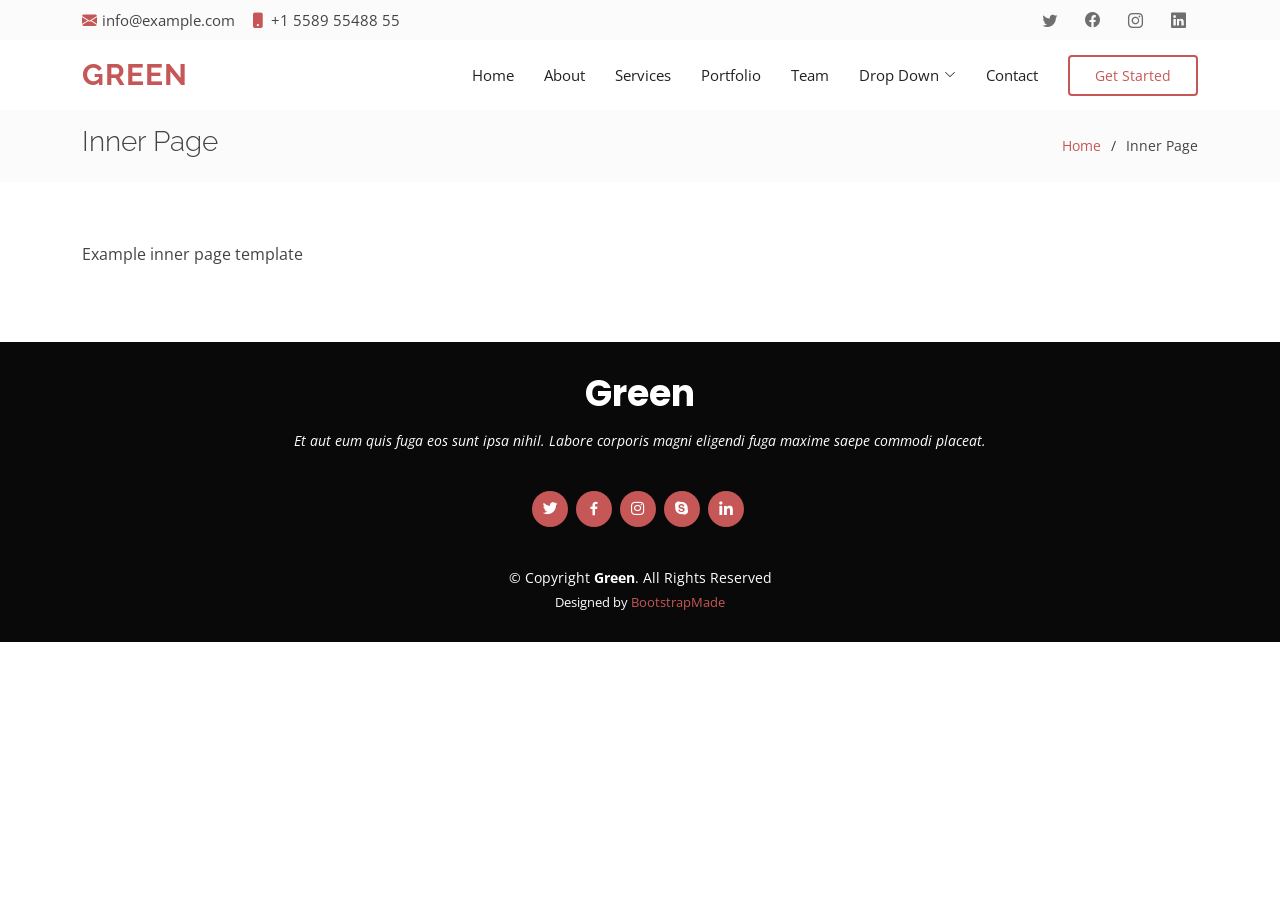
<file: presensi_guru/public/assets/landing/inner-page.html>
<!DOCTYPE html>
<html lang="en">

<head>
  <meta charset="utf-8">
  <meta content="width=device-width, initial-scale=1.0" name="viewport">

  <title>Inner Page - Green Bootstrap Template</title>
  <meta content="" name="description">
  <meta content="" name="keywords">

  <!-- Favicons -->
  <link href="assets/img/favicon.png" rel="icon">
  <link href="assets/img/apple-touch-icon.png" rel="apple-touch-icon">

  <!-- Google Fonts -->
  <link href="https://fonts.googleapis.com/css?family=Open+Sans:300,300i,400,400i,600,600i,700,700i|Raleway:300,300i,400,400i,500,500i,600,600i,700,700i|Poppins:300,300i,400,400i,500,500i,600,600i,700,700i" rel="stylesheet">

  <!-- Vendor CSS Files -->
  <link href="assets/vendor/animate.css/animate.min.css" rel="stylesheet">
  <link href="assets/vendor/bootstrap/css/bootstrap.min.css" rel="stylesheet">
  <link href="assets/vendor/bootstrap-icons/bootstrap-icons.css" rel="stylesheet">
  <link href="assets/vendor/boxicons/css/boxicons.min.css" rel="stylesheet">
  <link href="assets/vendor/glightbox/css/glightbox.min.css" rel="stylesheet">
  <link href="assets/vendor/swiper/swiper-bundle.min.css" rel="stylesheet">

  <!-- Template Main CSS File -->
  <link href="assets/css/style.css" rel="stylesheet">

  <!-- =======================================================
  * Template Name: Green - v4.6.0
  * Template URL: https://bootstrapmade.com/green-free-one-page-bootstrap-template/
  * Author: BootstrapMade.com
  * License: https://bootstrapmade.com/license/
  ======================================================== -->
</head>

<body>

  <!-- ======= Top Bar ======= -->
  <section id="topbar" class="d-flex align-items-center">
    <div class="container d-flex justify-content-center justify-content-md-between">
      <div class="contact-info d-flex align-items-center">
        <i class="bi bi-envelope-fill"></i><a href="mailto:contact@example.com">info@example.com</a>
        <i class="bi bi-phone-fill phone-icon"></i> +1 5589 55488 55
      </div>
      <div class="social-links d-none d-md-block">
        <a href="#" class="twitter"><i class="bi bi-twitter"></i></a>
        <a href="#" class="facebook"><i class="bi bi-facebook"></i></a>
        <a href="#" class="instagram"><i class="bi bi-instagram"></i></a>
        <a href="#" class="linkedin"><i class="bi bi-linkedin"></i></i></a>
      </div>
    </div>
  </section>

  <!-- ======= Header ======= -->
  <header id="header" class="d-flex align-items-center">
    <div class="container d-flex align-items-center">

      <h1 class="logo me-auto"><a href="index.html">Green</a></h1>
      <!-- Uncomment below if you prefer to use an image logo -->
      <!-- <a href="index.html" class="logo me-auto"><img src="assets/img/logo.png" alt="" class="img-fluid"></a>-->

      <nav id="navbar" class="navbar">
        <ul>
          <li><a class="nav-link scrollto " href="#hero">Home</a></li>
          <li><a class="nav-link scrollto" href="#about">About</a></li>
          <li><a class="nav-link scrollto" href="#services">Services</a></li>
          <li><a class="nav-link scrollto " href="#portfolio">Portfolio</a></li>
          <li><a class="nav-link scrollto" href="#team">Team</a></li>
          <li class="dropdown"><a href="#"><span>Drop Down</span> <i class="bi bi-chevron-down"></i></a>
            <ul>
              <li><a href="#">Drop Down 1</a></li>
              <li class="dropdown"><a href="#"><span>Deep Drop Down</span> <i class="bi bi-chevron-right"></i></a>
                <ul>
                  <li><a href="#">Deep Drop Down 1</a></li>
                  <li><a href="#">Deep Drop Down 2</a></li>
                  <li><a href="#">Deep Drop Down 3</a></li>
                  <li><a href="#">Deep Drop Down 4</a></li>
                  <li><a href="#">Deep Drop Down 5</a></li>
                </ul>
              </li>
              <li><a href="#">Drop Down 2</a></li>
              <li><a href="#">Drop Down 3</a></li>
              <li><a href="#">Drop Down 4</a></li>
            </ul>
          </li>
          <li><a class="nav-link scrollto" href="#contact">Contact</a></li>
          <li><a class="getstarted scrollto" href="#about">Get Started</a></li>
        </ul>
        <i class="bi bi-list mobile-nav-toggle"></i>
      </nav><!-- .navbar -->

    </div>
  </header><!-- End Header -->

  <main id="main">

    <!-- ======= Breadcrumbs ======= -->
    <section class="breadcrumbs">
      <div class="container">

        <div class="d-flex justify-content-between align-items-center">
          <h2>Inner Page</h2>
          <ol>
            <li><a href="index.html">Home</a></li>
            <li>Inner Page</li>
          </ol>
        </div>

      </div>
    </section><!-- End Breadcrumbs -->

    <section class="inner-page">
      <div class="container">
        <p>
          Example inner page template
        </p>
      </div>
    </section>

  </main><!-- End #main -->

  <!-- ======= Footer ======= -->
  <footer id="footer">
    <div class="container">
      <h3>Green</h3>
      <p>Et aut eum quis fuga eos sunt ipsa nihil. Labore corporis magni eligendi fuga maxime saepe commodi placeat.</p>
      <div class="social-links">
        <a href="#" class="twitter"><i class="bx bxl-twitter"></i></a>
        <a href="#" class="facebook"><i class="bx bxl-facebook"></i></a>
        <a href="#" class="instagram"><i class="bx bxl-instagram"></i></a>
        <a href="#" class="google-plus"><i class="bx bxl-skype"></i></a>
        <a href="#" class="linkedin"><i class="bx bxl-linkedin"></i></a>
      </div>
      <div class="copyright">
        &copy; Copyright <strong><span>Green</span></strong>. All Rights Reserved
      </div>
      <div class="credits">
        <!-- All the links in the footer should remain intact. -->
        <!-- You can delete the links only if you purchased the pro version. -->
        <!-- Licensing information: https://bootstrapmade.com/license/ -->
        <!-- Purchase the pro version with working PHP/AJAX contact form: https://bootstrapmade.com/green-free-one-page-bootstrap-template/ -->
        Designed by <a href="https://bootstrapmade.com/">BootstrapMade</a>
      </div>
    </div>
  </footer><!-- End Footer -->

  <a href="#" class="back-to-top d-flex align-items-center justify-content-center"><i class="bi bi-arrow-up-short"></i></a>

  <!-- Vendor JS Files -->
  <script src="assets/vendor/bootstrap/js/bootstrap.bundle.min.js"></script>
  <script src="assets/vendor/glightbox/js/glightbox.min.js"></script>
  <script src="assets/vendor/isotope-layout/isotope.pkgd.min.js"></script>
  <script src="assets/vendor/php-email-form/validate.js"></script>
  <script src="assets/vendor/swiper/swiper-bundle.min.js"></script>

  <!-- Template Main JS File -->
  <script src="assets/js/main.js"></script>

</body>

</html>
</file>
<file: presensi_guru/public/assets/landing/assets/css/style.css>
/**
* Template Name: Green - v4.6.0
* Template URL: https://bootstrapmade.com/green-free-one-page-bootstrap-template/
* Author: BootstrapMade.com
* License: https://bootstrapmade.com/license/
*/

/*--------------------------------------------------------------
# General
--------------------------------------------------------------*/
body {
    font-family: "Open Sans", sans-serif;
    color: #444444;
}

a {
    text-decoration: none;
    color: #C55757;
}

a:hover {
    color: #80c792;
    text-decoration: none;
}

h1,
h2,
h3,
h4,
h5,
h6 {
    font-family: "Raleway", sans-serif;
}

/*--------------------------------------------------------------
# Back to top button
--------------------------------------------------------------*/
.back-to-top {
    position: fixed;
    visibility: hidden;
    opacity: 0;
    right: 15px;
    bottom: 15px;
    z-index: 996;
    background: #C55757;
    width: 40px;
    height: 40px;
    border-radius: 4px;
    transition: all 0.4s;
}

.back-to-top i {
    font-size: 24px;
    color: #fff;
    line-height: 0;
}

.back-to-top:hover {
    background: #78c48c;
    color: #fff;
}

.back-to-top.active {
    visibility: visible;
    opacity: 1;
}

/*--------------------------------------------------------------
# Top Bar
--------------------------------------------------------------*/
#topbar {
    background: #fbfbfb;
    font-size: 15px;
    height: 40px;
    padding: 0;
}

#topbar .contact-info a {
    line-height: 0;
    color: #444444;
    transition: 0.3s;
}

#topbar .contact-info a:hover {
    color: #C55757;
}

#topbar .contact-info i {
    color: #C55757;
    line-height: 0;
    margin-right: 5px;
}

#topbar .contact-info .phone-icon {
    margin-left: 15px;
}

#topbar .social-links a {
    color: #6f6f6f;
    padding: 4px 12px;
    display: inline-block;
    line-height: 1px;
    transition: 0.3s;
}

#topbar .social-links a:hover {
    color: #C55757;
}

/*--------------------------------------------------------------
# Header
--------------------------------------------------------------*/
#header {
    background: #fff;
    transition: all 0.5s;
    z-index: 997;
    height: 70px;
}

#header.header-scrolled {
    box-shadow: 0px 2px 15px rgba(0, 0, 0, 0.1);
}

#header .logo {
    font-size: 30px;
    margin: 0;
    padding: 0;
    line-height: 1;
    font-weight: 700;
    letter-spacing: 1px;
    text-transform: uppercase;
}

#header .logo a {
    color: #C55757;
}

#header .logo img {
    max-height: 40px;
}

.scrolled-offset {
    margin-top: 70px;
}

/*--------------------------------------------------------------
# Navigation Menu
--------------------------------------------------------------*/
/**
* Desktop Navigation 
*/
.navbar {
    padding: 0;
}

.navbar ul {
    margin: 0;
    padding: 0;
    display: flex;
    list-style: none;
    align-items: center;
}

.navbar li {
    position: relative;
}

.navbar a,
.navbar a:focus {
    display: flex;
    align-items: center;
    justify-content: space-between;
    padding: 10px 0 10px 30px;
    font-size: 15px;
    color: #222222;
    white-space: nowrap;
    transition: 0.3s;
}

.navbar a i,
.navbar a:focus i {
    font-size: 12px;
    line-height: 0;
    margin-left: 5px;
}

.navbar a:hover,
.navbar .active,
.navbar .active:focus,
.navbar li:hover>a {
    color: #C55757;
}

.navbar .getstarted,
.navbar .getstarted:focus {
    color: #C55757;
    padding: 8px 25px;
    margin-left: 30px;
    border-radius: 4px;
    border: 2px solid #C55757;
    transition: 0.3s;
    font-size: 14px;
}

.navbar .getstarted:hover,
.navbar .getstarted:focus:hover {
    background: #C55757;
    color: #fff;
}

.navbar .dropdown ul {
    display: block;
    position: absolute;
    left: 14px;
    top: calc(100% + 30px);
    margin: 0;
    padding: 10px 0;
    z-index: 99;
    opacity: 0;
    visibility: hidden;
    background: #fff;
    box-shadow: 0px 0px 30px rgba(127, 137, 161, 0.25);
    transition: 0.3s;
}

.navbar .dropdown ul li {
    min-width: 200px;
}

.navbar .dropdown ul a {
    padding: 10px 20px;
    text-transform: none;
}

.navbar .dropdown ul a i {
    font-size: 12px;
}

.navbar .dropdown ul a:hover,
.navbar .dropdown ul .active:hover,
.navbar .dropdown ul li:hover>a {
    color: #C55757;
}

.navbar .dropdown:hover>ul {
    opacity: 1;
    top: 100%;
    visibility: visible;
}

.navbar .dropdown .dropdown ul {
    top: 0;
    left: calc(100% - 30px);
    visibility: hidden;
}

.navbar .dropdown .dropdown:hover>ul {
    opacity: 1;
    top: 0;
    left: 100%;
    visibility: visible;
}

@media (max-width: 1366px) {
    .navbar .dropdown .dropdown ul {
        left: -90%;
    }

    .navbar .dropdown .dropdown:hover>ul {
        left: -100%;
    }
}

/**
* Mobile Navigation 
*/
.mobile-nav-toggle {
    color: #222222;
    font-size: 28px;
    cursor: pointer;
    display: none;
    line-height: 0;
    transition: 0.5s;
}

.mobile-nav-toggle.bi-x {
    color: #fff;
}

@media (max-width: 991px) {
    .mobile-nav-toggle {
        display: block;
    }

    .navbar ul {
        display: none;
    }
}

.navbar-mobile {
    position: fixed;
    overflow: hidden;
    top: 0;
    right: 0;
    left: 0;
    bottom: 0;
    background: rgba(9, 9, 9, 0.9);
    transition: 0.3s;
    z-index: 999;
}

.navbar-mobile .mobile-nav-toggle {
    position: absolute;
    top: 15px;
    right: 15px;
}

.navbar-mobile ul {
    display: block;
    position: absolute;
    top: 55px;
    right: 15px;
    bottom: 15px;
    left: 15px;
    padding: 10px 0;
    background-color: #fff;
    overflow-y: auto;
    transition: 0.3s;
}

.navbar-mobile a,
.navbar-mobile a:focus {
    padding: 10px 20px;
    font-size: 15px;
    color: #222222;
}

.navbar-mobile a:hover,
.navbar-mobile .active,
.navbar-mobile li:hover>a {
    color: #C55757;
}

.navbar-mobile .getstarted,
.navbar-mobile .getstarted:focus {
    margin: 15px;
}

.navbar-mobile .dropdown ul {
    position: static;
    display: none;
    margin: 10px 20px;
    padding: 10px 0;
    z-index: 99;
    opacity: 1;
    visibility: visible;
    background: #fff;
    box-shadow: 0px 0px 30px rgba(127, 137, 161, 0.25);
}

.navbar-mobile .dropdown ul li {
    min-width: 200px;
}

.navbar-mobile .dropdown ul a {
    padding: 10px 20px;
}

.navbar-mobile .dropdown ul a i {
    font-size: 12px;
}

.navbar-mobile .dropdown ul a:hover,
.navbar-mobile .dropdown ul .active:hover,
.navbar-mobile .dropdown ul li:hover>a {
    color: #C55757;
}

.navbar-mobile .dropdown>.dropdown-active {
    display: block;
}

/*--------------------------------------------------------------
# Hero Section
--------------------------------------------------------------*/
#hero {
    width: 100%;
    height: 70vh;
    background-color: rgba(9, 9, 9, 0.8);
    overflow: hidden;
    position: relative;
}

#hero .carousel,
#hero .carousel-inner,
#hero .carousel-item,
#hero .carousel-item::before {
    background-size: cover;
    background-position: center;
    background-repeat: no-repeat;
    position: absolute;
    top: 0;
    right: 0;
    left: 0;
    bottom: 0;
}

#hero .carousel-item::before {
    content: "";
    background-color: rgba(45, 103, 60, 0.8);
}

#hero .carousel-container {
    display: flex;
    justify-content: center;
    align-items: center;
    position: absolute;
    bottom: 0;
    top: 0;
    left: 50px;
    right: 50px;
}

#hero .container {
    text-align: center;
}

#hero h2 {
    color: #fff;
    margin-bottom: 20px;
    font-size: 48px;
    font-weight: 700;
}

#hero p {
    -webkit-animation-delay: 0.4s;
    animation-delay: 0.4s;
    margin: 0 auto 30px auto;
    color: #fff;
}

#hero .carousel-inner .carousel-item {
    transition-property: opacity;
    background-position: center top;
}

#hero .carousel-inner .carousel-item,
#hero .carousel-inner .active.carousel-item-start,
#hero .carousel-inner .active.carousel-item-end {
    opacity: 0;
}

#hero .carousel-inner .active,
#hero .carousel-inner .carousel-item-next.carousel-item-start,
#hero .carousel-inner .carousel-item-prev.carousel-item-end {
    opacity: 1;
    transition: 0.5s;
}

#hero .carousel-control-next-icon,
#hero .carousel-control-prev-icon {
    background: none;
    font-size: 30px;
    line-height: 0;
    width: auto;
    height: auto;
    background: rgba(255, 255, 255, 0.2);
    border-radius: 50px;
    transition: 0.3s;
    color: rgba(255, 255, 255, 0.5);
    width: 54px;
    height: 54px;
    display: flex;
    align-items: center;
    justify-content: center;
}

#hero .carousel-control-next-icon:hover,
#hero .carousel-control-prev-icon:hover {
    background: rgba(255, 255, 255, 0.3);
    color: rgba(255, 255, 255, 0.8);
}

#hero .carousel-indicators li {
    cursor: pointer;
    background: #fff;
    overflow: hidden;
    border: 0;
    width: 12px;
    height: 12px;
    border-radius: 50px;
    opacity: 0.6;
    transition: 0.3s;
}

#hero .carousel-indicators li.active {
    opacity: 1;
    background: #C55757;
}

#hero .btn-get-started {
    font-family: "Raleway", sans-serif;
    font-weight: 500;
    font-size: 14px;
    letter-spacing: 1px;
    display: inline-block;
    padding: 14px 32px;
    border-radius: 4px;
    transition: 0.5s;
    line-height: 1;
    color: #fff;
    -webkit-animation-delay: 0.8s;
    animation-delay: 0.8s;
    background: #C55757;
}

#hero .btn-get-started:hover {
    background: #6ec083;
}

@media (max-width: 992px) {
    #hero {
        height: 100vh;
    }

    #hero .carousel-container {
        top: 66px;
    }
}

@media (max-width: 768px) {
    #hero h2 {
        font-size: 28px;
    }
}

@media (min-width: 1024px) {

    #hero .carousel-control-prev,
    #hero .carousel-control-next {
        width: 5%;
    }
}

@media (max-height: 500px) {
    #hero {
        height: 120vh;
    }
}

/*--------------------------------------------------------------
# Sections General
--------------------------------------------------------------*/
section {
    padding: 60px 0;
}

.section-bg {
    background-color: #f8fcf9;
}

.section-title {
    text-align: center;
    padding-bottom: 30px;
}

.section-title h2 {
    font-size: 32px;
    font-weight: bold;
    text-transform: uppercase;
    margin-bottom: 20px;
    padding-bottom: 20px;
    position: relative;
}

.section-title h2::before {
    content: "";
    position: absolute;
    display: block;
    width: 120px;
    height: 1px;
    background: #ddd;
    bottom: 1px;
    left: calc(50% - 60px);
}

.section-title h2::after {
    content: "";
    position: absolute;
    display: block;
    width: 40px;
    height: 3px;
    background: #C55757;
    bottom: 0;
    left: calc(50% - 20px);
}

.section-title p {
    margin-bottom: 0;
    font-size: 14px;
    color: #919191;
}

/*--------------------------------------------------------------
# Featured Services
--------------------------------------------------------------*/
.featured-services {
    padding: 20px 0;
}

.featured-services .icon-box {
    padding: 20px;
}

.featured-services .icon-box-bg {
    background-image: linear-gradient(0deg, #222222 0%, #2f2f2f 50%, #222222 100%);
}

.featured-services .icon {
    margin-bottom: 15px;
}

.featured-services .icon i {
    color: #C55757;
    font-size: 42px;
}

.featured-services .title {
    font-weight: 700;
    margin-bottom: 15px;
    font-size: 18px;
}

.featured-services .title a {
    color: #222222;
    transition: 0.3s;
}

.featured-services .icon-box:hover .title a {
    color: #C55757;
}

.featured-services .description {
    line-height: 24px;
    font-size: 14px;
}

/*--------------------------------------------------------------
# About Us
--------------------------------------------------------------*/
.about .content h3 {
    font-weight: 700;
    font-size: 28px;
}

.about .content ul {
    list-style: none;
    padding: 0;
}

.about .content ul li {
    padding-bottom: 10px;
}

.about .content ul i {
    font-size: 20px;
    padding-right: 4px;
    color: #C55757;
}

.about .content p:last-child {
    margin-bottom: 0;
}

/*--------------------------------------------------------------
# Why Us
--------------------------------------------------------------*/
.why-us {
    padding: 0;
}

.why-us .row {
    overflow: hidden;
}

.why-us .content-item {
    padding: 40px;
    border-left: 1px solid #eee;
    border-bottom: 1px solid #eee;
    margin: -1px;
}

.why-us .content-item span {
    display: block;
    font-size: 24px;
    font-weight: 400;
    color: #6ec083;
}

.why-us .content-item h4 {
    font-size: 26px;
    font-weight: 300;
    padding: 0;
    margin: 20px 0;
}

.why-us .content-item p {
    color: #aaaaaa;
    font-size: 15px;
    margin: 0;
    padding: 0;
}

@media (max-width: 768px) {
    .why-us .content-item {
        padding: 40px 0;
    }
}

/*--------------------------------------------------------------
# Our Clients
--------------------------------------------------------------*/
.clients .swiper-slide img {
    opacity: 0.5;
    transition: 0.3s;
}

.clients .swiper-slide img:hover {
    opacity: 1;
}

.clients .swiper-pagination {
    margin-top: 20px;
    position: relative;
}

.clients .swiper-pagination .swiper-pagination-bullet {
    width: 12px;
    height: 12px;
    background-color: #fff;
    opacity: 1;
    border: 1px solid #C55757;
}

.clients .swiper-pagination .swiper-pagination-bullet-active {
    background-color: #C55757;
}

/*--------------------------------------------------------------
# Services
--------------------------------------------------------------*/
.services .icon-box {
    text-align: center;
    padding: 70px 20px 80px 20px;
    transition: all ease-in-out 0.3s;
    background: #fff;
    box-shadow: 0px 5px 90px 0px rgba(110, 123, 131, 0.1);
}

.services .icon-box .icon {
    margin: 0 auto;
    width: 100px;
    height: 100px;
    display: flex;
    align-items: center;
    justify-content: center;
    transition: ease-in-out 0.3s;
    position: relative;
}

.services .icon-box .icon i {
    font-size: 36px;
    transition: 0.5s;
    position: relative;
}

.services .icon-box .icon svg {
    position: absolute;
    top: 0;
    left: 0;
}

.services .icon-box .icon svg path {
    transition: 0.5s;
    fill: #f5f5f5;
}

.services .icon-box h4 {
    font-weight: 600;
    margin: 10px 0 15px 0;
    font-size: 22px;
}

.services .icon-box h4 a {
    color: #222222;
    transition: ease-in-out 0.3s;
}

.services .icon-box p {
    line-height: 24px;
    font-size: 14px;
    margin-bottom: 0;
}

.services .icon-box:hover {
    border-color: #fff;
    box-shadow: 0px 0 35px 0 rgba(0, 0, 0, 0.08);
}

.services .iconbox-blue i {
    color: #47aeff;
}

.services .iconbox-blue:hover .icon i {
    color: #fff;
}

.services .iconbox-blue:hover .icon path {
    fill: #47aeff;
}

.services .iconbox-orange i {
    color: #ffa76e;
}

.services .iconbox-orange:hover .icon i {
    color: #fff;
}

.services .iconbox-orange:hover .icon path {
    fill: #ffa76e;
}

.services .iconbox-pink i {
    color: #e80368;
}

.services .iconbox-pink:hover .icon i {
    color: #fff;
}

.services .iconbox-pink:hover .icon path {
    fill: #e80368;
}

.services .iconbox-yellow i {
    color: #ffbb2c;
}

.services .iconbox-yellow:hover .icon i {
    color: #fff;
}

.services .iconbox-yellow:hover .icon path {
    fill: #ffbb2c;
}

.services .iconbox-red i {
    color: #ff5828;
}

.services .iconbox-red:hover .icon i {
    color: #fff;
}

.services .iconbox-red:hover .icon path {
    fill: #ff5828;
}

.services .iconbox-teal i {
    color: #11dbcf;
}

.services .iconbox-teal:hover .icon i {
    color: #fff;
}

.services .iconbox-teal:hover .icon path {
    fill: #11dbcf;
}

/*--------------------------------------------------------------
# Cta
--------------------------------------------------------------*/
.cta {
    background: #C55757;
    padding: 80px 0;
}

.cta h3 {
    color: #fff;
    font-size: 28px;
    font-weight: 700;
}

.cta p {
    color: #fff;
}

.cta .cta-btn {
    font-family: "Raleway", sans-serif;
    font-weight: 600;
    font-size: 14px;
    letter-spacing: 1px;
    display: inline-block;
    padding: 10px 30px;
    border-radius: 2px;
    transition: 0.5s;
    margin: 10px;
    border: 2px solid #fff;
    color: #fff;
    border-radius: 4px;
}

.cta .cta-btn:hover {
    background: #fff;
    color: #C55757;
}

@media (max-width: 1024px) {
    .cta {
        background-attachment: scroll;
    }
}

@media (min-width: 769px) {
    .cta .cta-btn-container {
        display: flex;
        align-items: center;
        justify-content: flex-end;
    }
}

/*--------------------------------------------------------------
# Portfolio
--------------------------------------------------------------*/
.portfolio .portfolio-item {
    margin-bottom: 30px;
}

.portfolio #portfolio-flters {
    padding: 0;
    margin: 0 auto 20px auto;
    list-style: none;
    text-align: center;
}

.portfolio #portfolio-flters li {
    cursor: pointer;
    display: inline-block;
    padding: 8px 15px 10px 15px;
    font-size: 14px;
    font-weight: 600;
    line-height: 1;
    text-transform: uppercase;
    color: #444444;
    margin-bottom: 5px;
    transition: all 0.3s ease-in-out;
    border-radius: 3px;
}

.portfolio #portfolio-flters li:hover,
.portfolio #portfolio-flters li.filter-active {
    color: #fff;
    background: #C55757;
}

.portfolio #portfolio-flters li:last-child {
    margin-right: 0;
}

.portfolio .portfolio-wrap {
    transition: 0.3s;
    position: relative;
    overflow: hidden;
    z-index: 1;
    background: rgba(34, 34, 34, 0.6);
}

.portfolio .portfolio-wrap::before {
    content: "";
    background: rgba(34, 34, 34, 0.6);
    position: absolute;
    left: 0;
    right: 0;
    top: 0;
    bottom: 0;
    transition: all ease-in-out 0.3s;
    z-index: 2;
    opacity: 0;
}

.portfolio .portfolio-wrap img {
    transition: all ease-in-out 0.3s;
}

.portfolio .portfolio-wrap .portfolio-info {
    opacity: 0;
    position: absolute;
    top: 0;
    left: 0;
    right: 0;
    bottom: 0;
    z-index: 3;
    transition: all ease-in-out 0.3s;
    display: flex;
    flex-direction: column;
    justify-content: flex-end;
    align-items: flex-start;
    padding: 20px;
}

.portfolio .portfolio-wrap .portfolio-info h4 {
    font-size: 20px;
    color: #fff;
    font-weight: 600;
}

.portfolio .portfolio-wrap .portfolio-info p {
    color: rgba(255, 255, 255, 0.7);
    font-size: 14px;
    text-transform: uppercase;
    padding: 0;
    margin: 0;
    font-style: italic;
}

.portfolio .portfolio-wrap .portfolio-links {
    text-align: center;
    z-index: 4;
}

.portfolio .portfolio-wrap .portfolio-links a {
    color: #fff;
    margin: 0 5px 0 0;
    font-size: 28px;
    display: inline-block;
    transition: 0.3s;
}

.portfolio .portfolio-wrap .portfolio-links a:hover {
    color: #6ec083;
}

.portfolio .portfolio-wrap:hover::before {
    opacity: 1;
}

.portfolio .portfolio-wrap:hover img {
    transform: scale(1.2);
}

.portfolio .portfolio-wrap:hover .portfolio-info {
    opacity: 1;
}

/*--------------------------------------------------------------
# Portfolio Details
--------------------------------------------------------------*/
.portfolio-details {
    padding-top: 40px;
}

.portfolio-details .portfolio-details-slider img {
    width: 100%;
}

.portfolio-details .portfolio-details-slider .swiper-pagination {
    margin-top: 20px;
    position: relative;
}

.portfolio-details .portfolio-details-slider .swiper-pagination .swiper-pagination-bullet {
    width: 12px;
    height: 12px;
    background-color: #fff;
    opacity: 1;
    border: 1px solid #C55757;
}

.portfolio-details .portfolio-details-slider .swiper-pagination .swiper-pagination-bullet-active {
    background-color: #C55757;
}

.portfolio-details .portfolio-info {
    padding: 30px;
    box-shadow: 0px 0 30px rgba(34, 34, 34, 0.08);
}

.portfolio-details .portfolio-info h3 {
    font-size: 22px;
    font-weight: 700;
    margin-bottom: 20px;
    padding-bottom: 20px;
    border-bottom: 1px solid #eee;
}

.portfolio-details .portfolio-info ul {
    list-style: none;
    padding: 0;
    font-size: 15px;
}

.portfolio-details .portfolio-info ul li+li {
    margin-top: 10px;
}

.portfolio-details .portfolio-description {
    padding-top: 30px;
}

.portfolio-details .portfolio-description h2 {
    font-size: 26px;
    font-weight: 700;
    margin-bottom: 20px;
}

.portfolio-details .portfolio-description p {
    padding: 0;
}

/*--------------------------------------------------------------
# Team
--------------------------------------------------------------*/
.team .member {
    text-align: center;
    margin-bottom: 20px;
    box-shadow: 0px 0px 12px 0px rgba(34, 34, 34, 0.07);
    padding: 30px 20px;
    background: #fff;
}

.team .member img {
    max-width: 60%;
    border-radius: 50%;
    margin: 0 0 30px 0;
}

.team .member h4 {
    font-weight: 700;
    margin-bottom: 2px;
    font-size: 18px;
}

.team .member span {
    font-style: italic;
    display: block;
    font-size: 13px;
}

.team .member p {
    padding-top: 10px;
    font-size: 14px;
    font-style: italic;
    color: #aaaaaa;
}

.team .member .social {
    margin-top: 15px;
}

.team .member .social a {
    color: #919191;
    transition: 0.3s;
}

.team .member .social a:hover {
    color: #C55757;
}

.team .member .social i {
    font-size: 18px;
    margin: 0 2px;
}

/*--------------------------------------------------------------
# Contact
--------------------------------------------------------------*/
.contact .info {
    border-top: 3px solid #C55757;
    border-bottom: 3px solid #C55757;
    padding: 30px;
    background: #fff;
    width: 100%;
    box-shadow: 0 0 24px 0 rgba(0, 0, 0, 0.12);
}

.contact .info i {
    font-size: 20px;
    color: #C55757;
    float: left;
    width: 44px;
    height: 44px;
    background: #eaf6ed;
    display: flex;
    justify-content: center;
    align-items: center;
    border-radius: 50px;
    transition: all 0.3s ease-in-out;
}

.contact .info h4 {
    padding: 0 0 0 60px;
    font-size: 20px;
    font-weight: 600;
    margin-bottom: 5px;
    color: #222222;
}

.contact .info p {
    padding: 0 0 10px 60px;
    margin-bottom: 20px;
    font-size: 14px;
    color: #555555;
}

.contact .info .social-links {
    padding-left: 60px;
}

.contact .info .social-links a {
    font-size: 18px;
    display: inline-block;
    background: #333;
    color: #fff;
    line-height: 1;
    padding: 8px 0;
    border-radius: 50%;
    text-align: center;
    width: 36px;
    height: 36px;
    transition: 0.3s;
    margin-right: 10px;
}

.contact .info .social-links a:hover {
    background: #C55757;
    color: #fff;
}

.contact .info .email:hover i,
.contact .info .address:hover i,
.contact .info .phone:hover i {
    background: #C55757;
    color: #fff;
}

.contact .php-email-form {
    width: 100%;
    border-top: 3px solid #C55757;
    border-bottom: 3px solid #C55757;
    padding: 30px;
    background: #fff;
    box-shadow: 0 0 24px 0 rgba(0, 0, 0, 0.12);
}

.contact .php-email-form .form-group {
    padding-bottom: 8px;
}

.contact .php-email-form .error-message {
    display: none;
    color: #fff;
    background: #ed3c0d;
    text-align: left;
    padding: 15px;
    font-weight: 600;
}

.contact .php-email-form .error-message br+br {
    margin-top: 25px;
}

.contact .php-email-form .sent-message {
    display: none;
    color: #fff;
    background: #18d26e;
    text-align: center;
    padding: 15px;
    font-weight: 600;
}

.contact .php-email-form .loading {
    display: none;
    background: #fff;
    text-align: center;
    padding: 15px;
}

.contact .php-email-form .loading:before {
    content: "";
    display: inline-block;
    border-radius: 50%;
    width: 24px;
    height: 24px;
    margin: 0 10px -6px 0;
    border: 3px solid #18d26e;
    border-top-color: #eee;
    -webkit-animation: animate-loading 1s linear infinite;
    animation: animate-loading 1s linear infinite;
}

.contact .php-email-form input,
.contact .php-email-form textarea {
    border-radius: 0;
    box-shadow: none;
    font-size: 14px;
    border-radius: 4px;
}

.contact .php-email-form input:focus,
.contact .php-email-form textarea:focus {
    border-color: #C55757;
}

.contact .php-email-form input {
    height: 44px;
}

.contact .php-email-form textarea {
    padding: 10px 12px;
}

.contact .php-email-form button[type=submit] {
    background: #C55757;
    border: 0;
    padding: 10px 24px;
    color: #fff;
    transition: 0.4s;
    border-radius: 4px;
}

.contact .php-email-form button[type=submit]:hover {
    background: #6ec083;
}

@-webkit-keyframes animate-loading {
    0% {
        transform: rotate(0deg);
    }

    100% {
        transform: rotate(360deg);
    }
}

@keyframes animate-loading {
    0% {
        transform: rotate(0deg);
    }

    100% {
        transform: rotate(360deg);
    }
}

/*--------------------------------------------------------------
# Breadcrumbs
--------------------------------------------------------------*/
.breadcrumbs {
    padding: 15px 0;
    background: #fbfbfb;
    min-height: 40px;
}

@media (max-width: 992px) {
    .breadcrumbs {
        margin-top: 66px;
    }
}

.breadcrumbs h2 {
    font-size: 28px;
    font-weight: 300;
}

.breadcrumbs ol {
    display: flex;
    flex-wrap: wrap;
    list-style: none;
    padding: 0;
    margin: 0;
    font-size: 14px;
}

.breadcrumbs ol li+li {
    padding-left: 10px;
}

.breadcrumbs ol li+li::before {
    display: inline-block;
    padding-right: 10px;
    color: #3c3c3c;
    content: "/";
}

@media (max-width: 768px) {
    .breadcrumbs .d-flex {
        display: block !important;
    }

    .breadcrumbs ol {
        display: block;
    }

    .breadcrumbs ol li {
        display: inline-block;
    }
}

/*--------------------------------------------------------------
# Footer
--------------------------------------------------------------*/
#footer {
    background: #090909;
    color: #fff;
    font-size: 14px;
    text-align: center;
    padding: 30px 0;
}

#footer h3 {
    font-size: 36px;
    font-weight: 700;
    color: #fff;
    position: relative;
    font-family: "Poppins", sans-serif;
    padding: 0;
    margin: 0 0 15px 0;
}

#footer p {
    font-size: 15;
    font-style: italic;
    padding: 0;
    margin: 0 0 40px 0;
}

#footer .social-links {
    margin: 0 0 40px 0;
}

#footer .social-links a {
    font-size: 18px;
    display: inline-block;
    background: #C55757;
    color: #fff;
    line-height: 1;
    padding: 8px 0;
    margin-right: 4px;
    border-radius: 50%;
    text-align: center;
    width: 36px;
    height: 36px;
    transition: 0.3s;
}

#footer .social-links a:hover {
    background: #449d5b;
    color: #fff;
    text-decoration: none;
}

#footer .copyright {
    margin: 0 0 5px 0;
}

#footer .credits {
    font-size: 13px;
}
</file>
